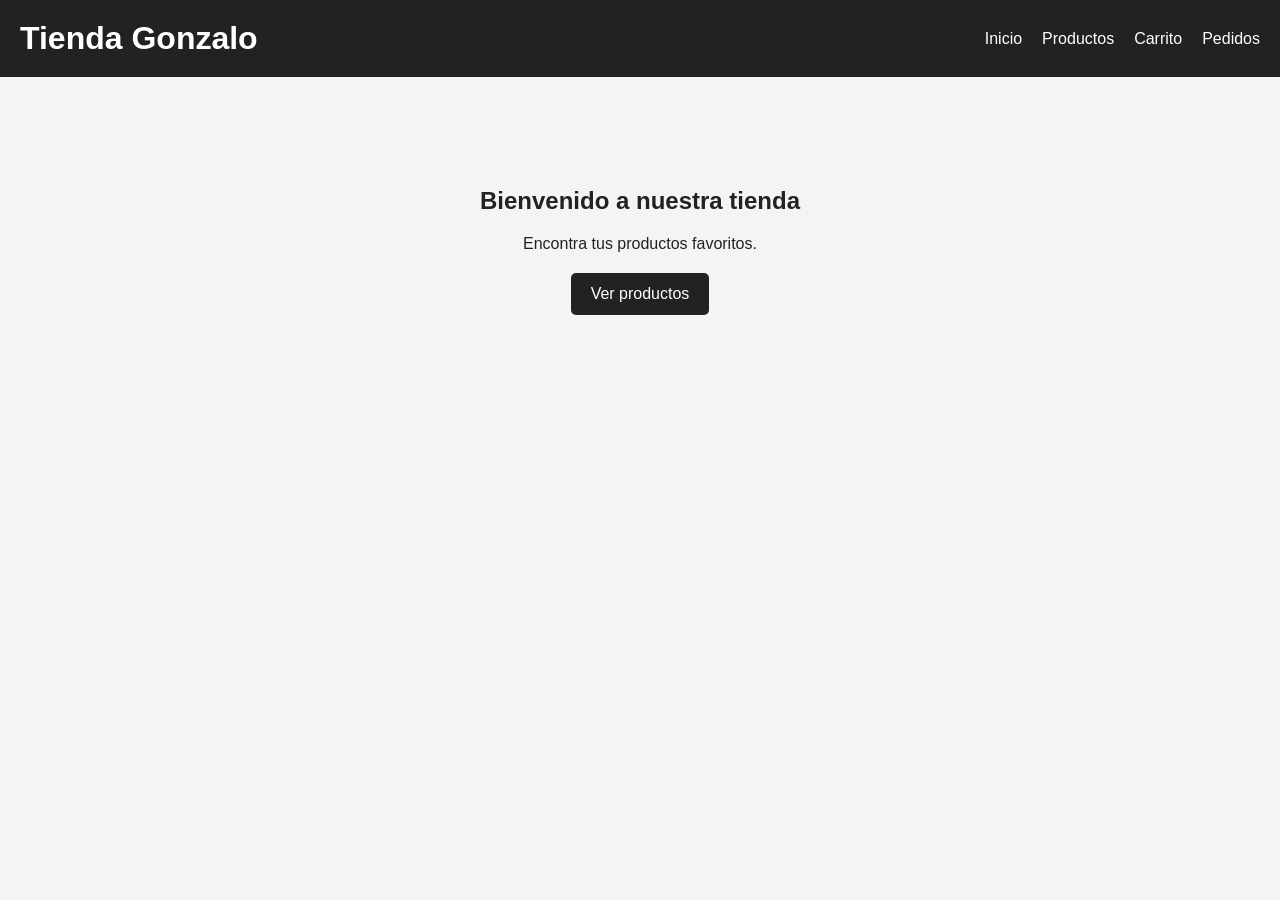
<file: index.html>
<!DOCTYPE html>
<html lang="es">
<head>
    <title>Mi tienda online</title>
    <link rel="stylesheet" href="styles.css">
    <link rel="icon" href="favicon.ico">
</head>
<body>

    <header>
        <h1>Tienda Gonzalo</h1>

        <nav id="menu">
            <a href="index.html">Inicio</a>
            <a href="productos.html">Productos</a>
            <a href="carrito.html">Carrito</a>
            <a href="pedidos.html">Pedidos</a>
        </nav>
    </header>

    <main class="inicio">
        <h2>Bienvenido a nuestra tienda</h2>
        <p>Encontra tus productos favoritos.</p>
        <a class="boton" href="productos.html">Ver productos</a>
    </main>

    <script src="app.js"></script>
</body>
</html>
</file>
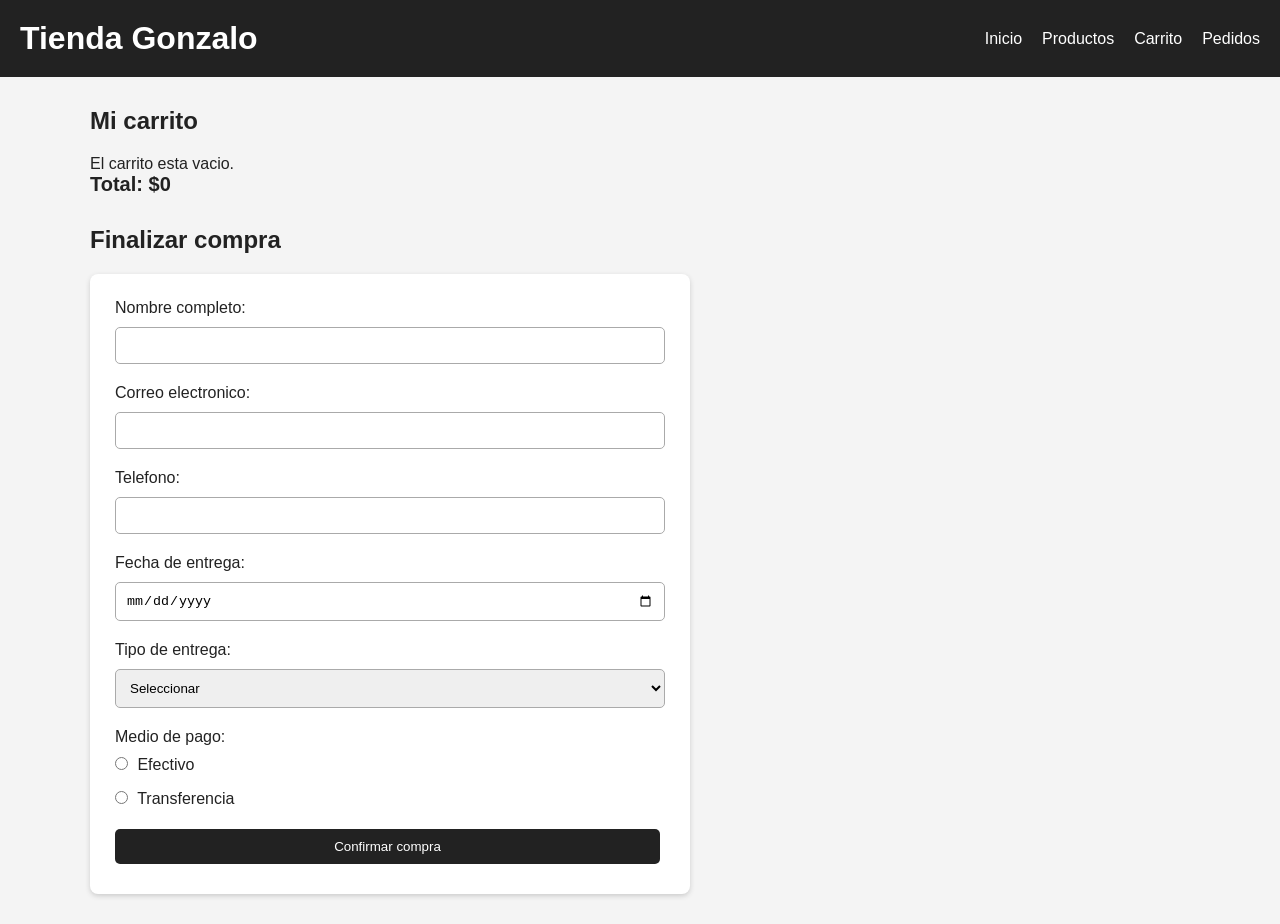
<file: carrito.html>
<!DOCTYPE html>
<html lang="es">
<head>
    <title>Carrito</title>
    <link rel="stylesheet" href="styles.css">
    <link rel="icon" href="favicon.ico">
</head>
<body>

    <header>
        <h1>Tienda Gonzalo</h1>

        <nav id="menu">
            <a href="index.html">Inicio</a>
            <a href="productos.html">Productos</a>
            <a href="carrito.html">Carrito</a>
            <a href="pedidos.html">Pedidos</a>
        </nav>
    </header>

    <main>
        <h2>Mi carrito</h2>

        <div id="lista-carrito"></div>

        <h3 id="total">Total: $0</h3>

        <h2>Finalizar compra</h2>

        <form id="formulario-compra">

            <label for="nombre">Nombre completo:</label>
            <input type="text" id="nombre" name="nombre" required>

            <label for="email">Correo electronico:</label>
            <input type="email" id="email" name="email" required>

            <label for="telefono">Telefono:</label>
            <input type="tel" id="telefono" name="telefono" required>

            <label for="fecha">Fecha de entrega:</label>
            <input type="date" id="fecha" name="fecha" required>

            <label for="entrega">Tipo de entrega:</label>
            <select id="entrega" name="entrega" required>
                <option value="">Seleccionar</option>
                <option value="Domicilio">Envio a domicilio</option>
                <option value="Local">Retirar en el local</option>
            </select>

            <p>Medio de pago:</p>

            <label>
                <input type="radio" name="pago" value="Efectivo" required>
                Efectivo
            </label>

            <label>
                <input type="radio" name="pago" value="Transferencia">
                Transferencia
            </label>

            <button type="submit">Confirmar compra</button>

        </form>
    </main>

    <script src="app.js"></script>
</body>
</html>
</file>
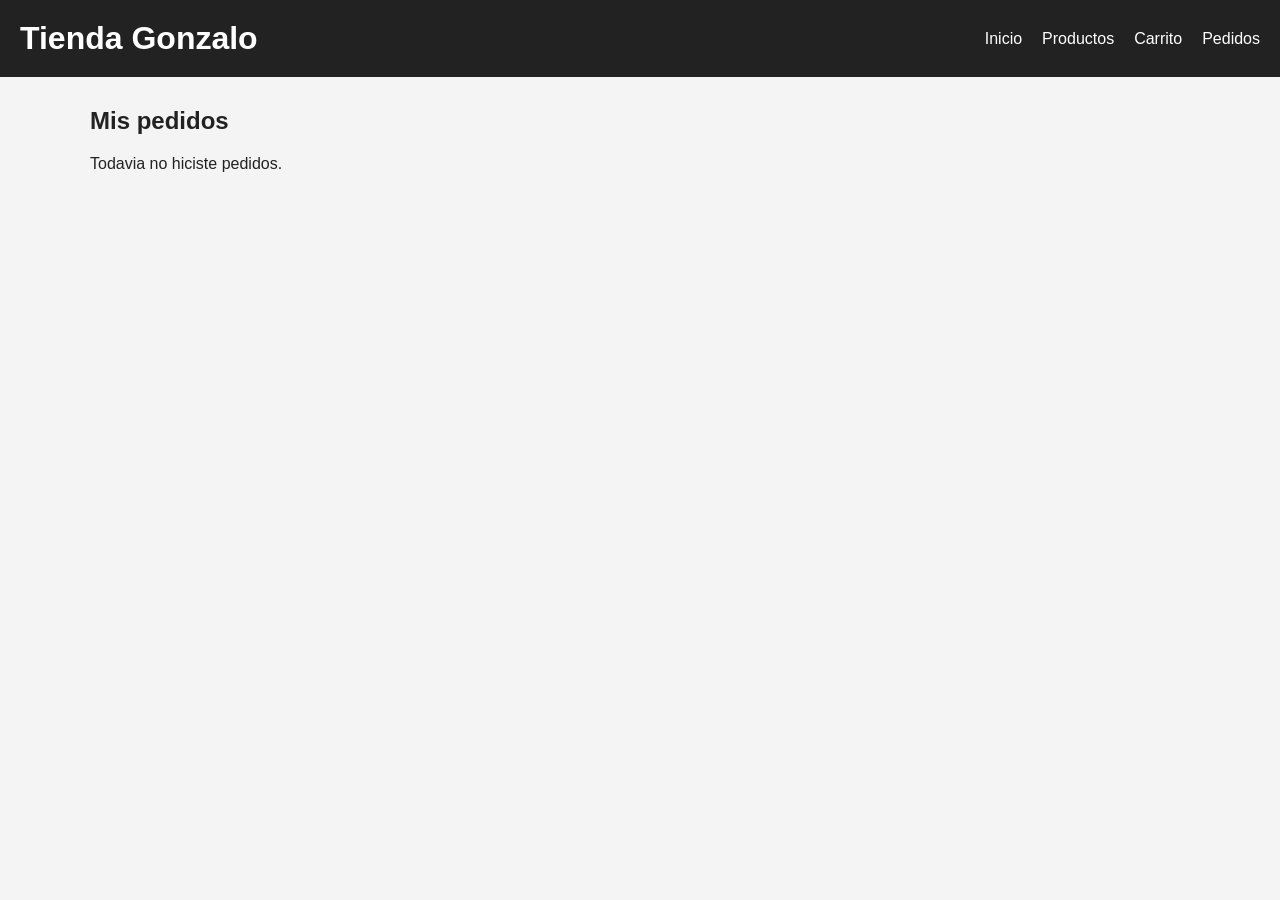
<file: pedidos.html>
<!DOCTYPE html>
<html lang="es">
<head>
    <title>Mis pedidos</title>
    <link rel="stylesheet" href="styles.css">
    <link rel="icon" href="favicon.ico">
</head>
<body>

    <header>
        <h1>Tienda Gonzalo</h1>

        <nav id="menu">
            <a href="index.html">Inicio</a>
            <a href="productos.html">Productos</a>
            <a href="carrito.html">Carrito</a>
            <a href="pedidos.html">Pedidos</a>
        </nav>
    </header>

    <main>
        <h2>Mis pedidos</h2>

        <div id="lista-pedidos"></div>
    </main>

    <script src="app.js"></script>
</body>
</html>
</file>
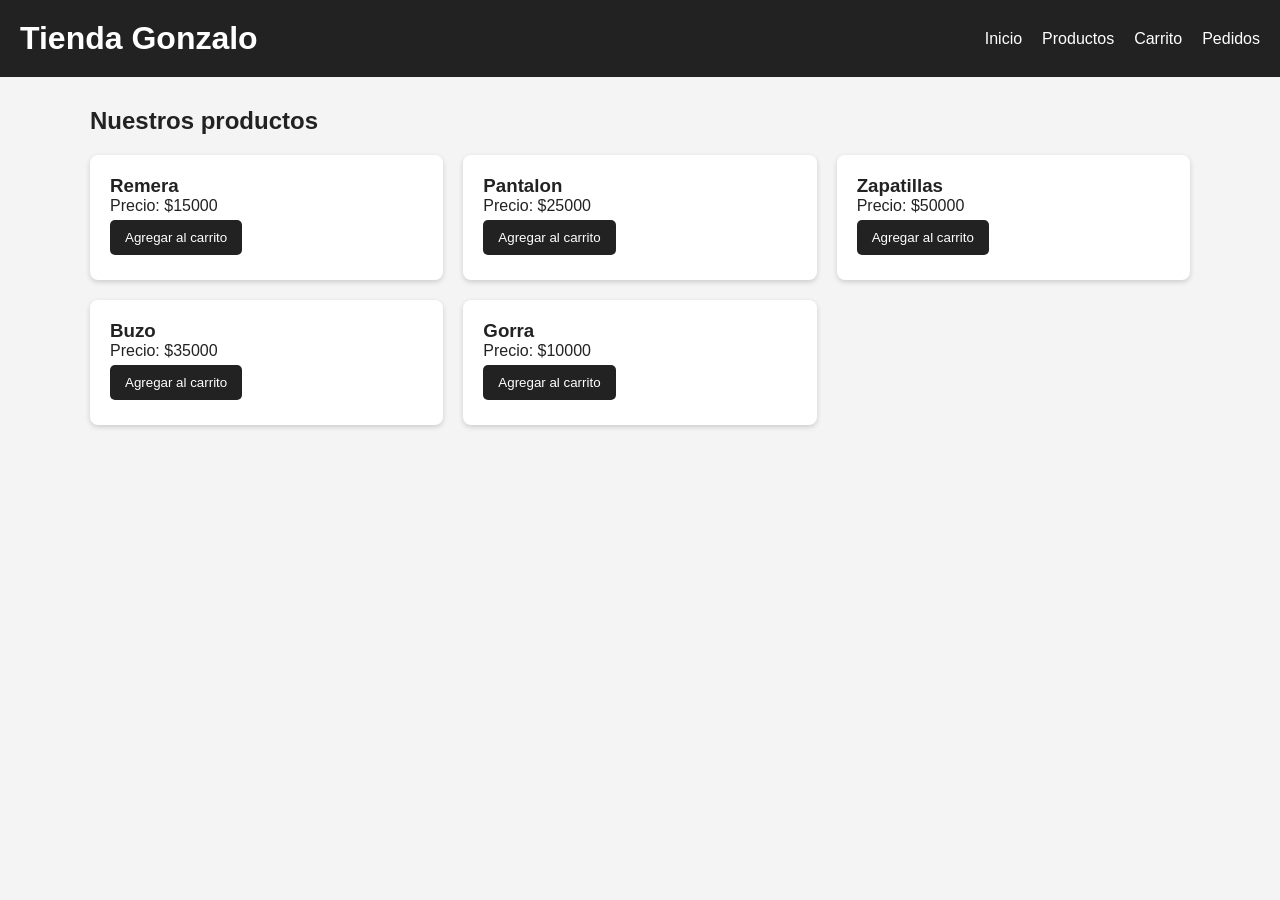
<file: productos.html>
<!DOCTYPE html>
<html lang="es">
<head>
    <title>Productos</title>
    <link rel="stylesheet" href="styles.css">
    <link rel="icon" href="favicon.ico">
</head>
<body>

    <header>
        <h1>Tienda Gonzalo</h1>

        <nav id="menu">
            <a href="index.html">Inicio</a>
            <a href="productos.html">Productos</a>
            <a href="carrito.html">Carrito</a>
            <a href="pedidos.html">Pedidos</a>
        </nav>
    </header>

    <main>
        <h2>Nuestros productos</h2>

        <div id="lista-productos" class="productos"></div>
    </main>

    <script src="app.js"></script>
</body>
</html>
</file>
<file: styles.css>
* {
    margin: 0;
    padding: 0;
    box-sizing: border-box;
}

body {
    font-family: Arial, sans-serif;
    background-color: #f4f4f4;
    color: #222;
    margin: 0;
}

header {
    background-color: #222;
    color: white;
    padding: 20px;
    display: flex;
    justify-content: space-between;
    align-items: center;
}

nav {
    display: flex;
    gap: 20px;
}

nav a {
    color: white;
    text-decoration: none;
}

nav a:hover {
    color: #f0a500;
}

main {
    width: 90%;
    max-width: 1100px;
    margin: 30px auto;
    min-height: 70vh;
}

h2 {
    margin-bottom: 20px;
}

.inicio {
    text-align: center;
    padding: 80px 20px;
}

.boton {
    display: inline-block;
    margin-top: 20px;
    padding: 12px 20px;
    background-color: #222;
    color: white;
    text-decoration: none;
    border-radius: 5px;
}

.productos {
    display: grid;
    grid-template-columns: repeat(3, 1fr);
    gap: 20px;
}

.producto {
    background-color: white;
    padding: 20px;
    border-radius: 8px;
    box-shadow: 0 2px 5px #ccc;
}

.producto-carrito {
    background-color: white;
    padding: 20px;
    border-radius: 8px;
    box-shadow: 0 2px 5px #ccc;
    margin-bottom: 15px;
}

.pedido {
    background-color: white;
    padding: 20px;
    border-radius: 8px;
    box-shadow: 0 2px 5px #ccc;
    margin-bottom: 20px;
    border-left: 5px solid #222;
}

.producto:hover {
    transform: translateY(-3px);
    transition: 0.2s;
}

button {
    padding: 10px 15px;
    margin: 5px 5px 5px 0;
    background-color: #222;
    color: white;
    border: none;
    border-radius: 5px;
    cursor: pointer;
}

button:hover {
    background-color: #f0a500;
}

#total {
    margin-bottom: 30px;
    font-size: 20px;
}

form {
    background-color: white;
    padding: 25px;
    border-radius: 8px;
    display: flex;
    flex-direction: column;
    gap: 10px;
    max-width: 600px;
    box-shadow: 0 2px 5px #ccc;
}

input, select {
    padding: 10px;
    border: 1px solid #aaa;
    border-radius: 5px;
    width: 100%;
    margin-bottom: 10px;
}

input[type="radio"], input[type="checkbox"] {
    width: auto;
    margin-right: 5px;
}

.valido {
    border: 2px solid green !important;
}

.invalido {
    border: 2px solid red !important;
}

/* para tablet */
@media (max-width: 768px) {
    .productos {
        grid-template-columns: repeat(2, 1fr);
    }
    nav {
        gap: 10px;
    }
}

/* para celular */
@media (max-width: 480px) {
    .productos {
        grid-template-columns: 1fr;
    }
    header {
        flex-direction: column;
        gap: 10px;
        text-align: center;
    }
    nav {
        flex-direction: column;
        gap: 5px;
    }
}

@keyframes aparecer {
    from { opacity: 0; transform: translateY(10px); }
    to { opacity: 1; transform: translateY(0); }
}
.producto, .pedido, .producto-carrito {
    animation: aparecer 0.4s ease-in-out;
}
</file>
